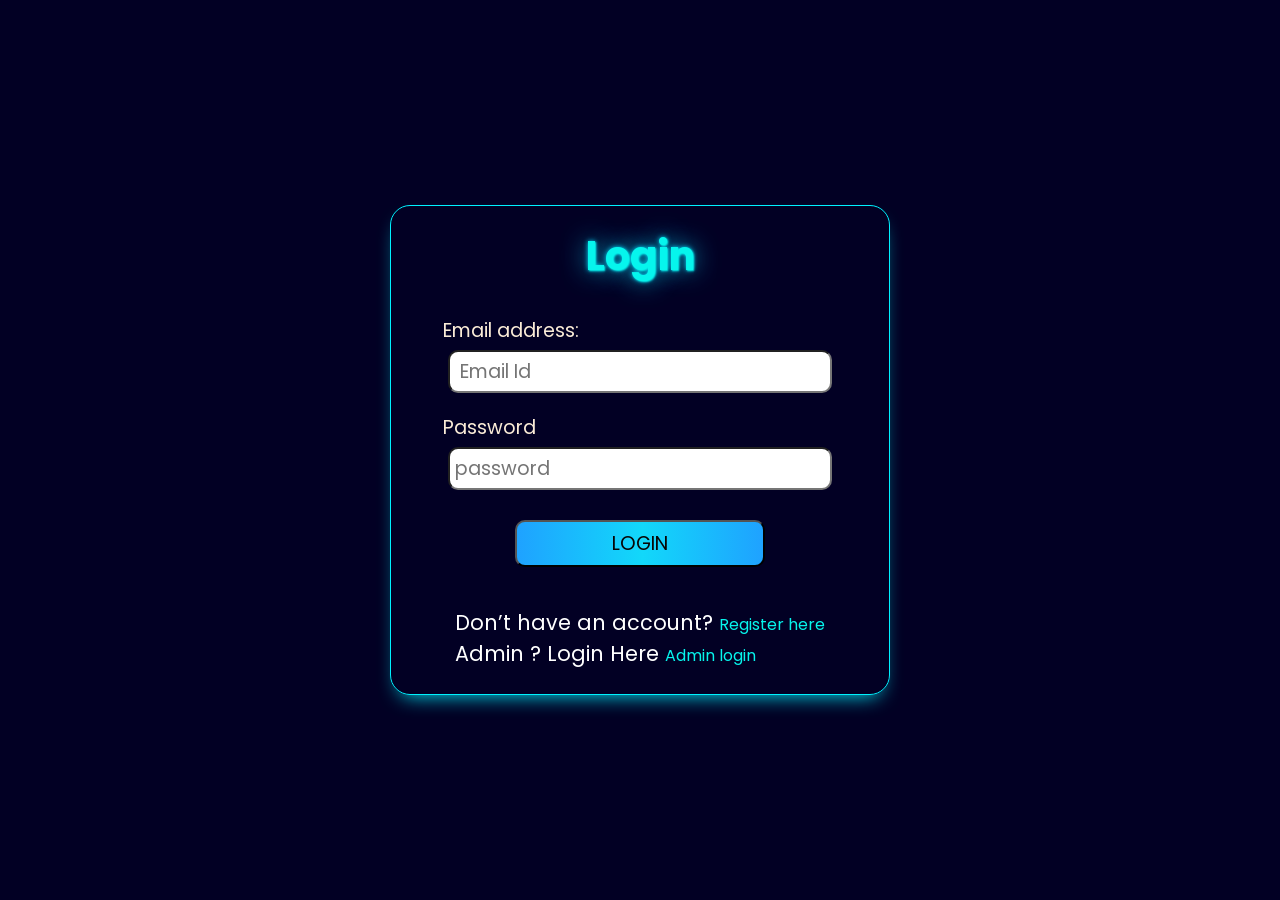
<file: login.html>
<!DOCTYPE html>
<html lang="en">
<head>
    <meta charset="UTF-8">
    <meta name="viewport" content="width=device-width, initial-scale=1.0">
    <title>Document</title>
    <link rel="stylesheet" href="../css/login.css">
</head>
<body>
    



    <div class="container_fuild">



        <form action="">
            <h1 class="heads"> Login</h1>

          <div class="container">
                <label for="">Email address: </label>
                <input type="email" id="email" placeholder=" Email Id">
                <span id="email_error" class=" error"></span>
            </div>
             <div class="container">
                <label for="">Password</label>
                <input type="password" id="password" placeholder="password">
                <span id="pass_error" class=" error"></span>
            </div>


             

           </form>
         <div class="container">
                <button onclick="loginForm()">LOGIN <a href="../index.html"></a>
                </button>

            </div>

<div class="container">
             <p>

            Don’t have an account? <a href="../registore/registr.html">Register here</a>
            <br>
             Admin ? Login Here <a href="../admin/admin.html">Admin login</a>
            </p>
            </div>

    </div>




<script src="../js/login.js"></script>


     
    
</body>
</html>
</file>
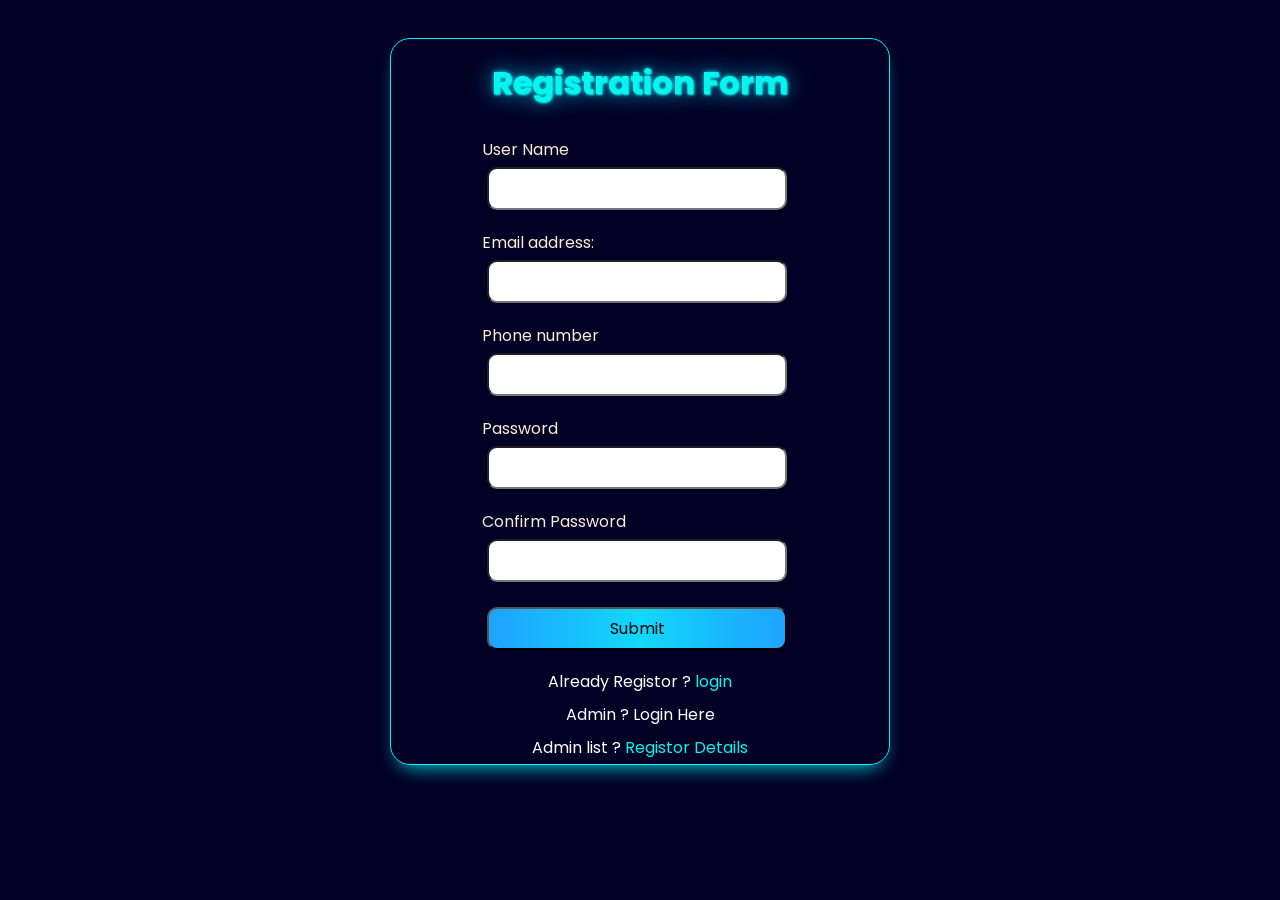
<file: registr.html>
<!DOCTYPE html>
<html lang="en">
<head>
    <meta charset="UTF-8">
    <meta name="viewport" content="width=device-width, initial-scale=1.0">
    <title>Document</title>
    <link rel="stylesheet" href="../css/reg.css">
</head>
<body>
    

     <style>
        .container {
            display: flex;
        }
    </style>
</head>

<body>

    <div class="container_fuild">



        <form id="registoreForm"action="">
            <h1 class="heads">Registration Form</h1>

            <div class="container">
                <label for="">User Name </label>
                
                <input type="name" id="names">
                <span id="name_error" class=" error"></span>

            </div>
            <div class="container">
                <label for="">Email address: </label>
                <input type="text" id="email" >
                <span id="email_error" class=" error"></span>
            </div>
            <div class="container">
                <label for="">Phone number</label>
                <input type="number" id="number">
                <span id="phone_error" class=" error"></span>
            </div>
            <div class="container">
                <label for="">Password</label>
                <input type="password" id="password">
                <span id="pass_error" class=" error"></span>
            </div>
            <div class="container">
                <label for="">Confirm Password</label>
                <input type="password" id="conform">
                <span id="conform_error" class=" error"></span>
            </div>

            
<div class="container">

    <!-- <button type="submit">Submit</button> -->
            <button type="button" onclick="registoreForm()">Submit<a href="../registore/login.html"></a></button>

        </div>

        </form>
        
        <div class="containers">
                <p>
                  
                    Already Registor ? <a href="../registore/login.html">login</a>
                </p>
            </div>
          <div class="containers">
                <p>
            Admin ? Login Here
            </p>
            </div>
            <div class="containers">
                <p>
            Admin list ? <a href="../admin/detail.html">Registor Details</a>
            </p>
            </div>
    </div>
<script src="../js/reg.js"></script>

  





</body>

</html>
</body>
</html>
</file>
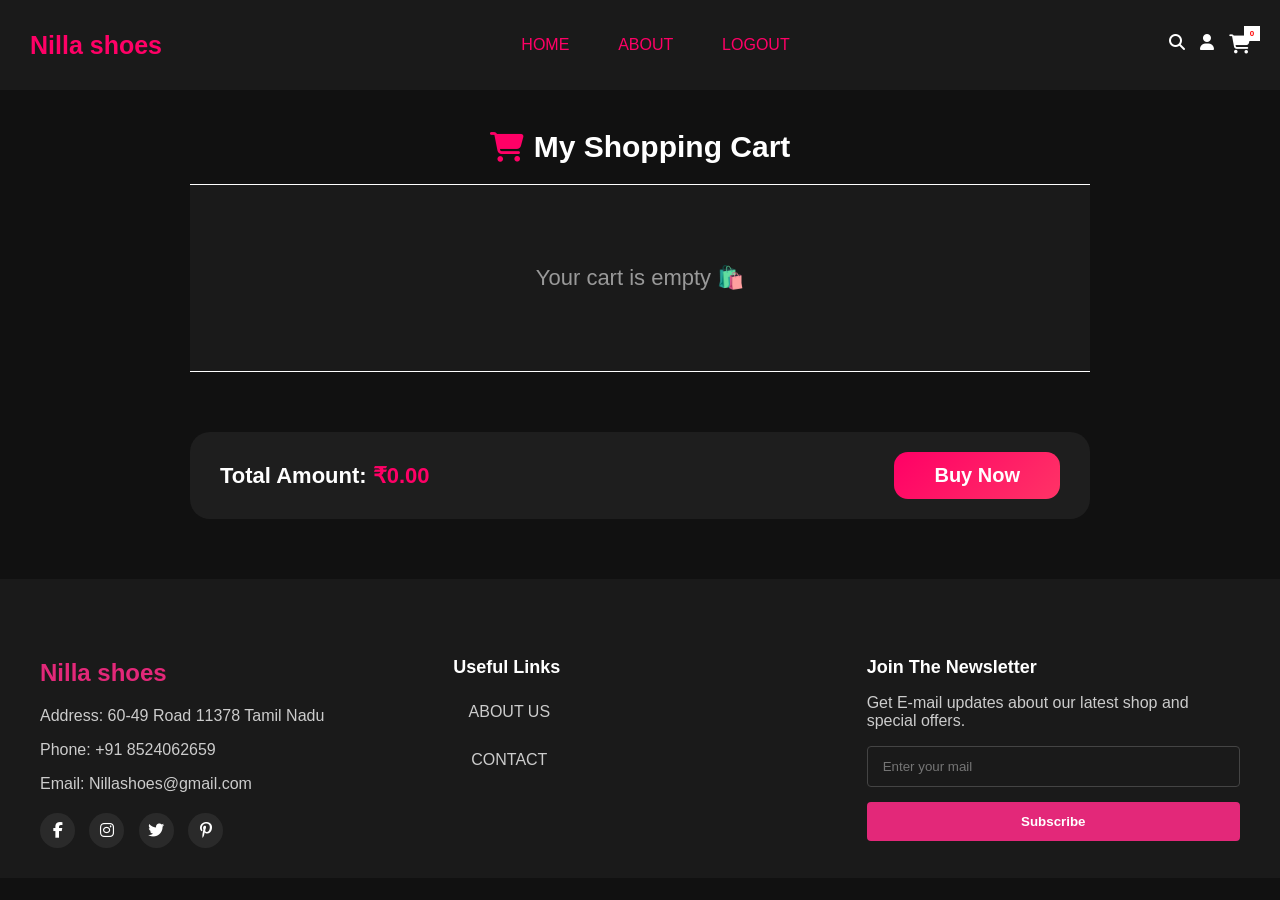
<file: shopecard.html>
<!DOCTYPE html>
<html lang="en">
<head>
    <meta charset="UTF-8">
    <meta name="viewport" content="width=device-width, initial-scale=1.0">
    <title>Document</title>
    <link rel="stylesheet" href="https://cdnjs.cloudflare.com/ajax/libs/font-awesome/6.5.0/css/all.min.css" />
    <link rel="stylesheet" href="css/card.css">

</head>
<body>





 <nav class="navbar">
    <div class="logo">Nilla shoes</div>

    <div class="menu-toggle" id="menu-toggle">
      <span></span>
      <span></span>
      <span></span>
    </div>


     <ul>
      <li><a href="index.html">Home</a></li>
      <li><a href="about.html">About</a></li>
       <!-- <li><a href="contact.html">Contacts</a></li> -->
      <li><a href="./">Logout</a></li>

     

    </ul>
    
    <div class="nav-links" id="nav-links">
      
      <div class="icons mobile-icons" style="display:flex; gap: 15px; margin-left: 20px;">
        <i class="fas fa-search" style="color:#fff; cursor:pointer;"></i>
        <i class="fas fa-user" style="color:#fff; cursor:pointer;"></i>
        <div class="cart-icon" id="cart-icon" style="position: relative; cursor:pointer; font-size: 19px;">
          <i class="fas fa-shopping-cart" style="color:#fff"></i>
          <span class="cart-badge" id="cart-count">0</span>
        </div>
      </div>
    </div>
  </nav> 

  <header>
    
    
    
    <i class="fas fa-shopping-cart"></i> My Shopping Cart</header>

  <main id="cartContainer">

  </main>

  <div class="cart-footer">
    <div>Total Amount: <span style="color: #ff0066;">₹</span><span id="totalCost" style="color: #ff0066;">0.00</span></div>
    <button class="buy-now-btn" id="buyNowBtn">Buy Now</button>
  </div>

  <footer class="footer">
    <div class="footer-container">
      <div class="footer-column">
        <h2 class="footer-logo" style="color: #e32879;">Nilla shoes</h2>
        <p>Address: 60-49 Road 11378 Tamil Nadu</p>
        <p>Phone: +91 8524062659</p>
        <p>Email: Nillashoes@gmail.com</p>
        <div class="footer-socials">
          <a href="#"><i class="fab fa-facebook-f"></i></a>
          <a href="#"><i class="fab fa-instagram"></i></a>
          <a href="#"><i class="fab fa-twitter"></i></a>
          <a href="#"><i class="fab fa-pinterest-p"></i></a>
        </div>
      </div>

      <div class="footer-column">
        <h3>Useful Links</h3>
        <ul>
          <li><a href="#">About Us</a></li>
          <li><a href="#">Contact</a></li>
        </ul>
      </div>

      <div class="footer-column">
        <h3>Join The Newsletter</h3>
        <p>Get E-mail updates about our latest shop and special offers.</p>
        <form class="newsletter-form">
          <input type="email" placeholder="Enter your mail" />
          <button type="submit">Subscribe</button>
        </form>
      </div>
    </div>
  </footer>

  <script src="./js/card.js"></script>
</body>
</html>
</file>
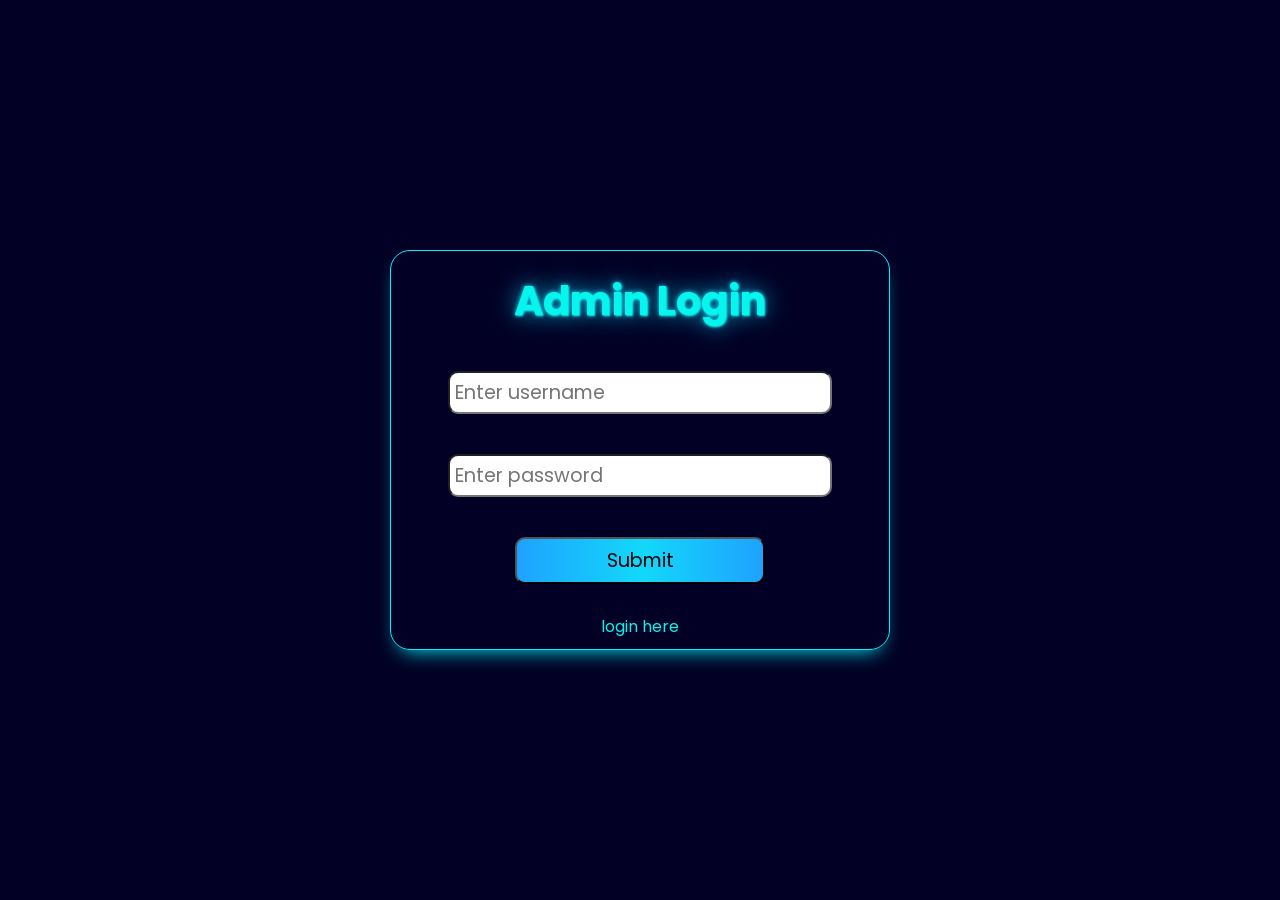
<file: admin/admin.html>
<!DOCTYPE html>
<html lang="en">
<head>
    <meta charset="UTF-8">
    <meta name="viewport" content="width=device-width, initial-scale=1.0">
    <title>Document</title>
    <link rel="stylesheet" href="../css/admin.css">
</head>
<body>
      <div class="container_fuild">
         <h1 class="heads"> Admin Login  </h1>
      <div class="container">
        <label for=""></label>
        <input type="text" placeholder="Enter username" id="username"> 
        <span class="error" id="mailerror"></span>
    </div>
    <div class="container">
        <label for=""></label>
        <input type="text" placeholder="Enter password" id="password">
                <span class="error" id="perror"></span>   
    </div>
        <div class="container">
        <button id="submit">Submit <a href="../admin/dasbord.html"></a></button>
     </div>

    <div class="login">
         <a href="../registore/login.html"> login here</a>
    </div>
    </div>

    <script src="../js/admin.js"></script>
</body>
</html>
</file>
<file: css/login.css>
@import url('https://fonts.googleapis.com/css2?family=Poppins:ital,wght@0,100;0,200;0,300;0,400;0,500;0,600;0,700;0,800;0,900;1,100;1,200;1,300;1,400;1,500;1,600;1,700;1,800;1,900&display=swap');
  *{
    margin: 0;
    padding: 0;
    box-sizing: border-box;
   font-family: "Poppins", sans-serif;
}
body {
     background: #020024;

    height: 100vh;
    display: grid;
    place-items: center;
    margin: auto;
}
.container_fuild {
    display: flex;
    flex-direction: column;
    align-items: center;
    width: 500px;
    /* height: 450px; */
    text-align: start;
     box-shadow: rgb(0, 242, 255) 0px 10px 20px -10px;
    border-radius: 20px;
     border: 1px solid rgb(0, 242, 255) ;
    
}
.container_fuild:hover{
    border: 1px solid rgb(0, 242, 255) ;
    box-shadow: 5px 5px 25px 5px rgb(0, 242, 255);
  
     border-radius: 20px;
   

}
.heads {
     font-family: "Poppins", sans-serif;
    text-align: center;
    color: #06f5ed;
    font-size: 40px;
    padding: 20px;
  text-shadow:   1px 1px 2px #06f5ed, 0 0 25px rgb(13, 186, 221), 0 0 5px rgb(0, 217, 255);
    /* text-shadow: #06f5ed 0px 0px 75px ; */
}
.container {
   
    display: flex;
    flex-direction: column;
    padding: 5px;
    margin: 5px;
}

.container label {
    font-size: 1.2rem;
    color: antiquewhite;
     font-family: "Poppins", sans-serif;
}


.container input {
    font-size: 1.2rem;
    border-radius: 10px;
    margin: 5px;
    padding: 5px;
     font-family: "Poppins", sans-serif;
    

}

.container button {
    font-size: 1.2rem;
    color: rgb(8, 7, 7);
    margin: 5px;
    padding: 7px;
    width: 250px;
    border-radius: 10px;
     font-family: "Poppins", sans-serif;
    background-image: linear-gradient(to right, #1FA2FF 0%, #12D8FA  51%, #1FA2FF  100%)
    
}
.container p a{
    font-size: 1rem;
    color: #06f5ed;
    text-decoration: none;
     font-family: "Poppins", sans-serif;
}


.container p {
    margin: 10px;
    padding: 5px;
    font-size: 1.3rem;
    color: white;
     font-family: "Poppins", sans-serif;
}



.container input .placeholder {
    font-size: 1rem;
}

.container .error {
    color: red;
   
      font-size: 1rem;
   
    
}



@media (max-width: 548px) {
.container_fuild {
    display: flex;
    flex-direction: column;
    align-items: center;
    width: 300px;
    margin: 10px;
    text-align: start;
    box-shadow: rgb(0, 242, 255) 0px 10px 20px -10px;
    border-radius: 20px;
    border: 1px solid rgb(0, 242, 255);
}
.container {
    width: 200px;
    display: flex;
    flex-direction: column;
    padding: 5px;
    margin: 5px;
    text-align: center;
}


.container p {
    margin: 10px;
    padding: 5px;
    font-size: 1rem;
    color: white;
    font-family: "Poppins", sans-serif;
}

.container label {
    font-size: 1.2rem;
    color: antiquewhite;
    text-align: start;
    font-family: "Poppins", sans-serif;
}


.container .error {
    color: red;
    font-size: 1rem;
    text-align: start;
}
.container input {
    font-size: 1.2rem;
    border-radius: 10px;
    margin: 5px;
    padding: 5px;
    width: 200px;
    font-family: "Poppins", sans-serif;
}
.container button {
    font-size: 1.2rem;
    color: rgb(8, 7, 7);
    margin: 5px;
    padding: 7px;
    width: 200px;
    border-radius: 10px;
    font-family: "Poppins", sans-serif;
    background-image: linear-gradient(to right, #1FA2FF 0%, #12D8FA 51%, #1FA2FF 100%);
}
}
</file>
<file: css/reg.css>
@import url('https://fonts.googleapis.com/css2?family=Poppins:ital,wght@0,100;0,200;0,300;0,400;0,500;0,600;0,700;0,800;0,900;1,100;1,200;1,300;1,400;1,500;1,600;1,700;1,800;1,900&display=swap');
  *{
    margin: 0;
    padding: 0;
    box-sizing: border-box;
   font-family: "Poppins", sans-serif;
}

body {
     background: #020024;
    display: grid;
    place-items: center;
    margin: auto;
}
.container_fuild {
    margin-top: 3%;
    display: flex;
    flex-direction: column;
    align-items: center;
    width: 500px;
    text-align: start;
    box-shadow: rgb(0, 242, 255) 0px 10px 20px -10px;
    border-radius: 20px;
     border: 1px solid rgb(0, 242, 255) ;
    
}
.container_fuild:hover{
    border: 1px solid rgb(0, 242, 255) ;
      box-shadow: 5px 5px 25px 5px rgb(0, 242, 255);
     border-radius: 20px;
   

}

.heads {
     font-family: "Poppins", sans-serif;
    text-align: center;
    color: #06f5ed;
    padding: 20px;
  text-shadow:   1px 1px 2px #06f5ed, 0 0 25px rgb(13, 186, 221), 0 0 5px rgb(0, 217, 255);
}

.container {
   
    display: flex;
    flex-direction: column;
     padding: 5px; 
     margin: 5px; 
    
}

.container label {
     font-size: 1rem;
    color: antiquewhite;
     font-family: "Poppins", sans-serif;
}


.container input {
        font-size: 1rem;
    border-radius: 10px;
     margin: 5px;
    padding: 7px;
    width: 300px;
     font-family: "Poppins", sans-serif;
    
    

}

.container button {
     font-size: 1rem;
    color: rgb(8, 7, 7);
    margin: 5px;
    padding: 7px;
    width: 300px;
    border-radius: 10px;
     font-family: "Poppins", sans-serif;
    background-image: linear-gradient(to right, #1FA2FF 0%, #12D8FA  51%, #1FA2FF  100%)
    
}
.containers {
   
    display: flex;
    flex-direction: column;
     /* padding: 5px;  */
     /* margin: 5px;  */
    
}
.containers p a{
    font-size: 1rem;
    color: #06f5ed;
    text-decoration: none;
     font-family: "Poppins", sans-serif;
}


.containers p {
     margin: 2px;
    padding: 2px;
    font-size: 1rem;
    color: white;
     font-family: "Poppins", sans-serif;
}



.container .error {
    color: red;
    font-size: 1rem;
    
}





@media (max-width: 548px) {
  
.container_fuild {
    margin-top: 3%;
    display: flex;
    flex-direction: column;
    align-items: center;
    width: 300px;
    text-align: start;
    box-shadow: rgb(0, 242, 255) 0px 10px 20px -10px;
    border-radius: 20px;
    border: 1px solid rgb(0, 242, 255);
}
.container label {
    margin-left: 10px;
    padding: 10px;
    font-size: 1rem;
    color: antiquewhite;
    font-family: "Poppins", sans-serif;
}
.container input {
    font-size: 1rem;
    border-radius: 10px;
    margin-left: 20px;
    /* margin: 10px; */
    padding: 7px;
    width: 250px;
    align-items: center;
    font-family: "Poppins", sans-serif;
}
.container button {
    font-size: 1rem;
    color: rgb(8, 7, 7);
    margin-left: 20px;
    /* margin: 5px; */
    padding: 7px;
    width: 250px;
    border-radius: 10px;
    font-family: "Poppins", sans-serif;
    background-image: linear-gradient(to right, #1FA2FF 0%, #12D8FA 51%, #1FA2FF 100%);
}

.container .error {
    color: red;
    font-size: 1rem;
    margin-left: 20px;
}

}
</file>
<file: css/card.css>
*,
*::before,
*::after {
  box-sizing: border-box;
}

html, body {
  margin: 0;
  padding: 0;
  font-family: 'Montserrat', sans-serif;
  background-color: #111;
  color: #e0e6f8;
  /* min-height: 100vh; */
  display: flex;
  flex-direction: column;
  overflow-x: hidden; 
  max-width: 100vw; 
  word-wrap: break-word;
}

/* Navbar */
.navbar {
  display: flex;
  justify-content: space-between;
  align-items: center;
  padding: 10px 30px;
  background-color: #1a1a1a;
  color: #fff;
  width: 100%;
  max-width: 100vw;
}

.logo {
  font-size: 25px;
  font-weight: bold;
  color: #ff0066;
}


.menu-toggle {
  display: none;
  flex-direction: column;
  cursor: pointer;
  gap: 5px;
  z-index: 1001; 
}

.menu-toggle span {
  width: 25px;
  height: 3px;
  background: #fff;
  /* border-radius: 2px; */
  transition: background-color 0.3s ease;
}

.menu-toggle.active span {
  background-color: #ff3399;
}




  ul {  
  padding: 0; 
  list-style: none; 
  display: table;
  text-align: center;
  display: flex;
    flex-wrap: wrap;
    justify-content: space-evenly;
    width: 30%;
    text-align: center;
  
}
 ul li { 
  display: table-cell; 
  position: relative; 
  /* padding: 15px 0; */
}
  ul li a {
    font-size: 1rem;
   color: #ff0066;
  text-transform: uppercase;
  text-decoration: none;
  display: inline-block;
  padding: 10px 0px;
  position: relative;
  
  
} ul li a:hover{
     color: #ff0066;
    text-shadow: 5px 5px 10px rgb(222, 222, 231);
    text-underline-position: under;

}
  ul li a:after {    
  background: none repeat scroll 0 0 transparent;
  bottom: 0;
  content: "";
  display: block;
  height: 2px;
  left: 50%;
  position: absolute;
    background: linear-gradient(-45deg, rgb(161, 6, 125),  rgb(179, 4, 65), rgb(60, 2, 54));

  transition: 0.8s;
}
  ul li a:hover:after { 
  width: 100%; 
  left: 0; 
}
 ul li a::before {    
  background: none repeat scroll 0 0 transparent;
  top: 0;
  content: "";
  display: block;
  height: 2px;
  right: 50%;
  position: absolute;
background: linear-gradient(-45deg, rgb(161, 6, 125),  rgb(179, 4, 65), rgb(60, 2, 54));
  transition: 0.8s;
  width: 0;
}
  ul li a:hover::before { 
  width: 100%; 
  left: 0; 
}
@media screen and (max-height: 300px) {
	ul {
		margin-top: 40px;
	}
    ul{
        margin-bottom: -40%;
    }
}


.nav-links {
  display: flex;
  align-items: center;
  gap: 20px;
}

.nav-links a {
  text-decoration: none;
  color: #fff;
  font-size: 16px;
  transition: 0.3s;
  white-space: nowrap;
}

.nav-links a:hover {
  color: #ff3399;
}

.cart-badge {
  position: absolute;
  top: -8px;
  right: -10px;
  background: white;
  color: red;
  font-size: 8px;
  font-weight: bold;
  /* border-radius: 50%; */
  padding: 3px;
  width: 16px;
  text-align: center;
}

.cart-icon {
  position: relative;
  cursor: pointer;
  font-size: 19px;
}

.cart-icon i:hover {
  color: #ff0066;
}

@media (max-width: 768px) {
  .nav-links {
    display: none;
    flex-direction: column;
    position: absolute;
    top: 60px;
    right: 0;
    left: 0;
    background: #1a1a1a;
    padding: 15px;
    border-bottom: 2px solid #ddd;
    max-height: calc(100vh - 60px);
    overflow-y: auto;
    -webkit-overflow-scrolling: touch;
  }

  .nav-links.active {
    display: flex;
  }

  .menu-toggle {
    display: flex;
  }
}

/* Header */
header {
  margin: 40px auto 20px;
  font-size: 30px;
  font-weight: 700;
  color: #fff;
  display: flex;
  justify-content: center;
  align-items: center;
  gap: 10px;
  user-select: none;
  width: 100%;
  max-width: 100vw;
  padding: 0 15px;
  box-sizing: border-box;
}

header i{
  color:#ff0066 ;
}
#cartContainer {
  max-width: 900px;
  border-bottom: 1px solid white;
  border-top: 1px solid white;
  /* border-radius: 30px; */
  margin: 0 auto 40px;
  padding: 0 15px;
  background-color: #1a1a1a;
  width: 100%;
  box-sizing: border-box;
  overflow-wrap: break-word;
}

.cart-item {
  background-color: rgba(30, 30, 30, 0.12);
  border-radius: 16px;
  display: flex;
  align-items: center;
  gap: 25px;
  padding: 20px 25px;
  margin-bottom: 25px;
  max-width: 100%;
  overflow-wrap: break-word;
  word-wrap: break-word;
}

.cart-item img {
  width: 140px;
  height: 140px;
  border-radius: 14px;
  object-fit: cover;
  flex-shrink: 0;
  max-width: 100%;
  height: auto;
  display: block;
}

.item-details {
  flex: 1;
  display: flex;
  flex-direction: column;
  gap: 8px;
  color: #a2d9ff;
  min-width: 0;
  word-wrap: break-word;
}

.item-name {
  font-size: 22px;
  font-weight: 700;
  color: #fff;
  word-break: break-word;
}

.item-price {
  font-size: 20px;
  font-weight: 600;
  color: #ff0066;
}

.item-controls {
  display: flex;
  flex-direction: column;
  align-items: center;
  gap: 12px;
  min-width: 130px;
  flex-shrink: 0;
}


.quantity-control {
  display: flex;
  align-items: center;
  gap: 10px;
  background: #fff;
  border-radius: 12px;
  padding: 6px 12px;
  white-space: nowrap;
}

.quantity-control button {
  background: transparent;
  border: 2px solid #ff0066;
  color: black;
  font-size: 20px;
  width: 34px;
  height: 34px;
  border-radius: 50%;
  cursor: pointer;
  flex-shrink: 0;
}

.quantity-control button:hover {
  background-color: #ff0066;
  color: #001a33;
}

.quantity-value {
  font-size: 20px;
  font-weight: 700;
  color: black;
  min-width: 24px;
  text-align: center;
}

/* Delete Button */
.deletebtn {
  background: #ff0033;
  border: none;
  color: white;
  font-weight: 700;
  padding: 8px 15px;
  border-radius: 12px;
  font-size: 14px;
  /* box-shadow: 0 0 8px #ff0044bb; */
  display: flex;
  align-items: center;
  gap: 8px;
  cursor: pointer;
  white-space: nowrap;
}

/* Empty Cart Message */
.empty-cart {
  max-width: 600px;
  margin: 80px auto;
  font-size: 22px;
  text-align: center;
  color: #999;
  word-wrap: break-word;
}

/* Cart Footer */
.cart-footer {
  background: #1e1e1e;
  padding: 20px 30px;
  display: flex;
  flex-wrap: wrap;
  justify-content: space-between;
  align-items: center;
  margin: 20px auto 60px;
  color: #ffffff;
  font-weight: 700;
  font-size: 22px;
  border-radius: 20px;
  max-width: 900px;
  user-select: none;
  gap: 20px;
  width: 100%;
  box-sizing: border-box;
}

.buy-now-btn {
  background: linear-gradient(135deg, #ff0066, #ff3366);
  border: none;
  border-radius: 14px;
  color: #ffffff;
  font-weight: 700;
  font-size: 20px;
  padding: 12px 40px;
  cursor: pointer;
  white-space: nowrap;
  flex-shrink: 0;
}


@media (max-width: 720px) {
  .cart-item {
    flex-direction: column;
    align-items: flex-start;
  }

  .item-controls {
    flex-direction: row;
    width: 100%;
    justify-content: space-between;
    margin-top: 15px;
  }

  .cart-footer {
    flex-direction: column;
    align-items: flex-start;
    font-size: 18px;
    padding: 20px 15px;
  }

  .buy-now-btn {
    width: 100%;
    font-size: 18px;
    margin-top: 10px;
  }
}

.footer {
  background-color: #1a1a1a;
  color: #ccc;
  padding: 60px 30px 30px;
  width: 100%;
  box-sizing: border-box;
  max-width: 100vw;
  overflow-wrap: break-word;
}

.footer-container {
  display: flex;
  flex-wrap: wrap;
  justify-content: space-between;
  max-width: 1200px;
  margin: 0 auto;
  gap: 40px;
  width: 100%;
  box-sizing: border-box;
}

.footer-column {
  flex: 1 1 250px;
  min-width: 250px;
  word-wrap: break-word;
}

.footer-logo {
  font-size: 24px;
  color: #fff;
  margin-bottom: 20px;
  font-weight: 700;
  white-space: nowrap;
}

.footer-logo span {
  color: #e32879;
}

.footer-column h3 {
  color: #fff;
  margin-bottom: 15px;
  font-size: 18px;
  word-wrap: break-word;
}

.footer-column ul {
  list-style: none;
  padding: 0;
  margin: 0;
}

.footer-column ul li {
  margin-bottom: 10px;
}

.footer-column ul li a {
  color: #ccc;
  text-decoration: none;
  word-wrap: break-word;
}

.footer-column ul li a:hover {
  color: #e32879;
}

.footer-socials {
  margin-top: 20px;
}

.footer-socials a {
  display: inline-block;
  background-color: #2a2a2a;
  color: #fff;
  width: 35px;
  height: 35px;
  line-height: 35px;
  text-align: center;
  border-radius: 50%;
  margin-right: 10px;
}

.footer-socials a:hover {
  background-color: #e32879;
}

.newsletter-form {
  margin-top: 15px;
}

.newsletter-form input[type="email"] {
  width: 100%;
  padding: 12px 15px;
  margin-bottom: 15px;
  border: 1px solid #444;
  background-color: transparent;
  color: #fff;
  border-radius: 4px;
  box-sizing: border-box;
}

.newsletter-form button {
  width: 100%;
  padding: 12px;
  background-color: #e32879;
  color: #fff;
  border: none;
  font-weight: bold;
  border-radius: 4px;
  cursor: pointer;
}

.newsletter-form button:hover {
  background-color: #ff4c94;
}

/* Footer Bottom */
.footer-bottom {
  text-align: center;
  margin-top: 50px;
  border-top: 1px solid #222;
  padding-top: 20px;
  font-size: 14px;
  color: #888;
  width: 100%;
  box-sizing: border-box;
  word-wrap: break-word;
}

.footer-bottom span {
  color: #e32879;
}

@media (max-width: 480px) {
  .footer-container {
    padding: 0 15px;
  }
  
  .footer-column {
    min-width: 100%;
  }
  
  .nav-links a {
    font-size: 18px;
  }
}
</file>
<file: css/admin.css>
@import url('https://fonts.googleapis.com/css2?family=Poppins:ital,wght@0,100;0,200;0,300;0,400;0,500;0,600;0,700;0,800;0,900;1,100;1,200;1,300;1,400;1,500;1,600;1,700;1,800;1,900&display=swap');
  *{
    margin: 0;
    padding: 0;
    box-sizing: border-box;
   font-family: "Poppins", sans-serif;
}
body {
     background: #020024;

    height: 100vh;
    display: grid;
    place-items: center;
    margin: auto;
}
.container_fuild {
    display: flex;
    flex-direction: column;
    align-items: center;
    width: 500px;
    /* height: 450px; */
    text-align: start;
     box-shadow: rgb(0, 242, 255) 0px 10px 20px -10px;
    border-radius: 20px;
     border: 1px solid rgb(0, 242, 255) ;
    
}
.container_fuild:hover{
    border: 1px solid rgb(0, 242, 255) ;
    box-shadow: 5px 5px 25px 5px rgb(0, 242, 255);
  
     border-radius: 20px;
   

}
.heads {
     font-family: "Poppins", sans-serif;
    text-align: center;
    color: #06f5ed;
    font-size: 40px;
    padding: 20px;
  text-shadow:   1px 1px 2px #06f5ed, 0 0 25px rgb(13, 186, 221), 0 0 5px rgb(0, 217, 255);
    /* text-shadow: #06f5ed 0px 0px 75px ; */
}
.container {
   
    display: flex;
    flex-direction: column;
    padding: 10px;
    margin: 5px;
}

.container label {
    font-size: 1.2rem;
    color: antiquewhite;
     font-family: "Poppins", sans-serif;
}


.container input {
    font-size: 1.2rem;
    border-radius: 10px;
    margin: 5px;
    padding: 5px;
     font-family: "Poppins", sans-serif;
    

}

.container button {
    font-size: 1.2rem;
    color: rgb(8, 7, 7);
    margin: 5px;
    padding: 7px;
    width: 250px;
    border-radius: 10px;
     font-family: "Poppins", sans-serif;
    background-image: linear-gradient(to right, #1FA2FF 0%, #12D8FA  51%, #1FA2FF  100%)
    
}
.container p a{
    font-size: 1rem;
    color: #06f5ed;
    text-decoration: none;
     font-family: "Poppins", sans-serif;
}


.container p {
    margin: 10px;
    padding: 5px;
    font-size: 1.3rem;
    color: white;
     font-family: "Poppins", sans-serif;
}



.container input .placeholder {
    font-size: 1rem;
}

.container .error {
    color: red;
   
      font-size: 1rem;
   
    
}
.login{
    color: #06f5ed;
     padding: 10px;
}
.login a{
    text-decoration: none;
    color: #06f5ed;
    margin: 20px;
    padding: 10px;
}



@media (max-width: 548px) {

.container_fuild {
    display: flex;
    flex-direction: column;
    align-items: center;
    width: 300px;
    margin: 10px;
    /* height: 450px; */
    text-align: start;
    box-shadow: rgb(0, 242, 255) 0px 10px 20px -10px;
    border-radius: 20px;
    border: 1px solid rgb(0, 242, 255);
}


.heads {
    font-family: "Poppins", sans-serif;
    text-align: center;
    color: #06f5ed;
    font-size: 30px;
    padding: 20px;
    text-shadow: 1px 1px 2px #06f5ed, 0 0 25px rgb(13, 186, 221), 0 0 5px rgb(0, 217, 255);
    /* text-shadow: #06f5ed 0px 0px 75px; */
}

.container {
    width: 300px;
    display: flex;
    flex-direction: column;
    align-items: center;
    padding: 10px;
    margin: 5px;
}
.container input {
    width: 250px;
    font-size: 1.2rem;
    border-radius: 10px;
    margin: 5px;
    padding: 5px;
    font-family: "Poppins", sans-serif;
}
.container button {
    font-size: 1rem;
    color: rgb(8, 7, 7);
    margin: 5px;
    padding: 7px;
    width: 250px;
    border-radius: 10px;
    font-family: "Poppins", sans-serif;
    background-image: linear-gradient(to right, #1FA2FF 0%, #12D8FA 51%, #1FA2FF 100%);
}


.container .error {
    color: red;
    font-size: 1rem;
    text-align: start;
}


}
</file>
